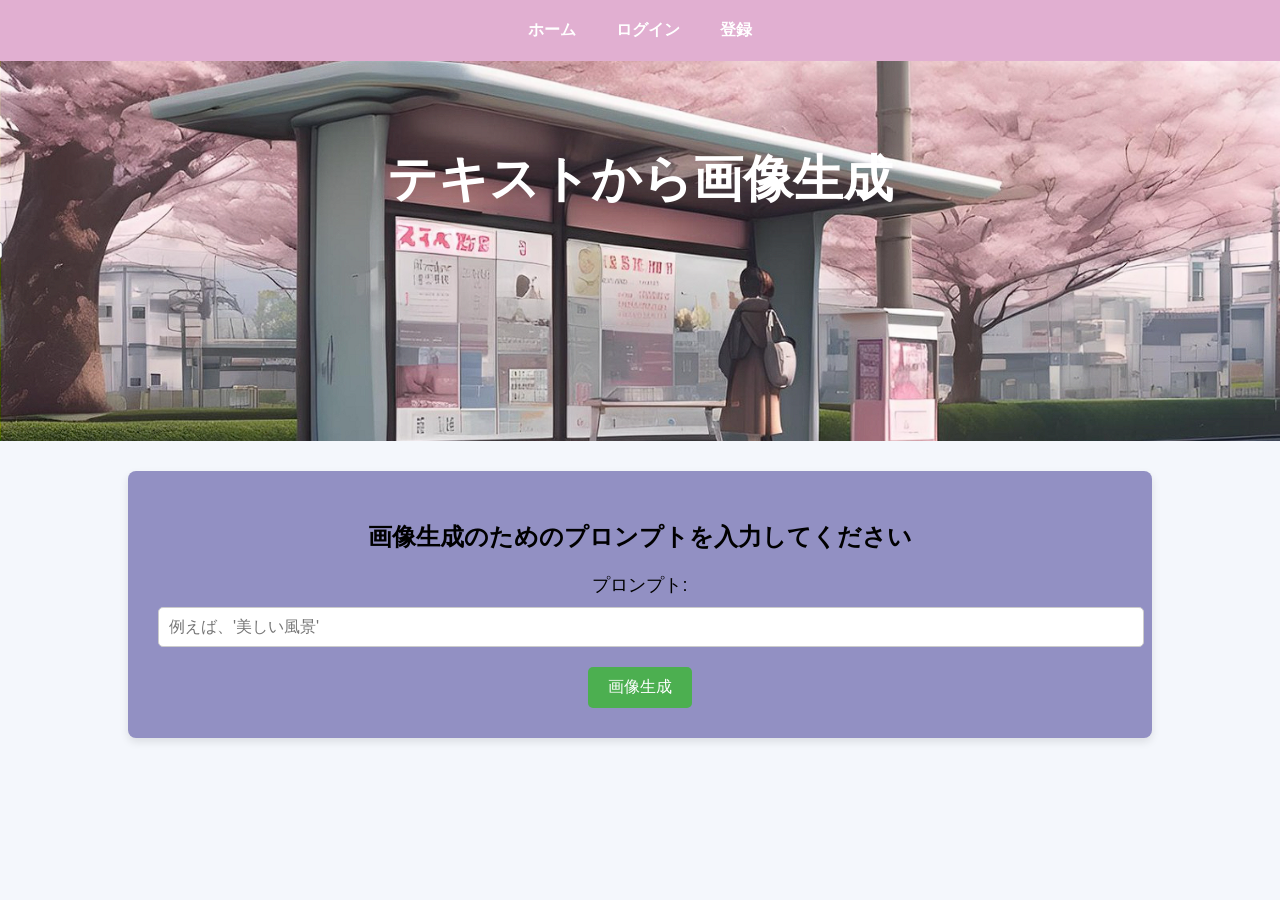
<file: templates/index.html>
<!DOCTYPE html>
<html lang="ja">
<head>
  <meta charset="UTF-8">
  <meta name="viewport" content="width=device-width, initial-scale=1.0">
  <title>テキストから画像生成</title>
  <style>
    /* Basic styling for modern theme */
    body {
      font-family: 'Roboto', sans-serif;
      background-color: #f4f7fc;
      margin: 0;
      padding: 0;
    }

    /* Navigation Bar */
    nav {
      display: flex;
      justify-content: center;
      background-color: #E1AFD1;
      padding: 10px 0;
    }

    nav a {
      color: white;
      text-decoration: none;
      padding: 10px 20px;
      font-size: 16px;
      font-weight: bolder;
      transition: background-color 0.3s;
    }

    nav a:hover {
      background-color: #7469B6;
      border-radius: 5px;
    }

    /* Header Section */
    header {
      background-image: url(../static/title.png);
      background-position: center;
      background-size: cover;
      color: white;
      padding: 15px 30px;
      text-align: center;
      height: 350px;
    }

    .container {
      width: 80%;
      margin: 30px auto;
      text-align: center;
    }

    h1 {
      font-family:Comic Sans MS, Comic Sans, cursive;
      font-size: 50px;
      color: white;
      margin-top: 70px;
      margin-bottom: 20px;
    }

    .form-container {
      background-color: #9290C3;
      padding: 30px;
      border-radius: 8px;
      box-shadow: 0 4px 8px rgba(0, 0, 0, 0.1);
    }

    label {
      font-size: 18px;
      margin-bottom: 10px;
      display: block;
    }

    input[type="text"] {
      width: 100%;
      padding: 10px;
      font-size: 16px;
      border: 1px solid #ccc;
      border-radius: 5px;
      margin-bottom: 20px;
    }

    button {
      background-color: #4CAF50;
      color: white;
      padding: 10px 20px;
      font-size: 16px;
      border: none;
      border-radius: 5px;
      cursor: pointer;
    }

    button:hover {
      background-color: #45a049;
    }

    .image-container {
      margin-top: 30px;
      display: flex;
      justify-content: center;
    }

    .image-container img {
      max-width: 100%;
      height: auto;
      border-radius: 8px;
      box-shadow: 0 4px 12px rgba(0, 0, 0, 0.1);
    }
  </style>
</head>
<body>

  <!-- Navigation Bar -->
  <nav>
    <a href="/">ホーム</a>
    <a href="/login">ログイン</a>
    <a href="/register">登録</a>
  </nav>

  <!-- Header Section with Title -->
  <header>
    <h1>テキストから画像生成</h1>
  </header>

  <div class="container">
    <!-- Main Content -->
    <div class="form-container">
      <h2>画像生成のためのプロンプトを入力してください</h2>
      <form id="prompt-form">
        <label for="prompt">プロンプト:</label>
        <input type="text" id="prompt" name="prompt" required placeholder="例えば、'美しい風景'">
        <button type="submit">画像生成</button>
      </form>
    </div>

    <!-- Image Display -->
    <div id="image-container" class="image-container"></div>
  </div>

  <script>
    document.getElementById('prompt-form').addEventListener('submit', async function (event) {
      event.preventDefault();
      const prompt = document.getElementById('prompt').value;
      const formData = new FormData();
      formData.append('prompt', prompt);

      const response = await fetch('/generate', {
        method: 'POST',
        body: formData
      });

      const result = await response.json();
      if (result.error) {
        alert(result.error);
      } else {
        document.getElementById('image-container').innerHTML = `
          <img src="${result.image_path}" alt="生成された画像">
        `;
      }
    });
  </script>
</body>
</html>
</file>
